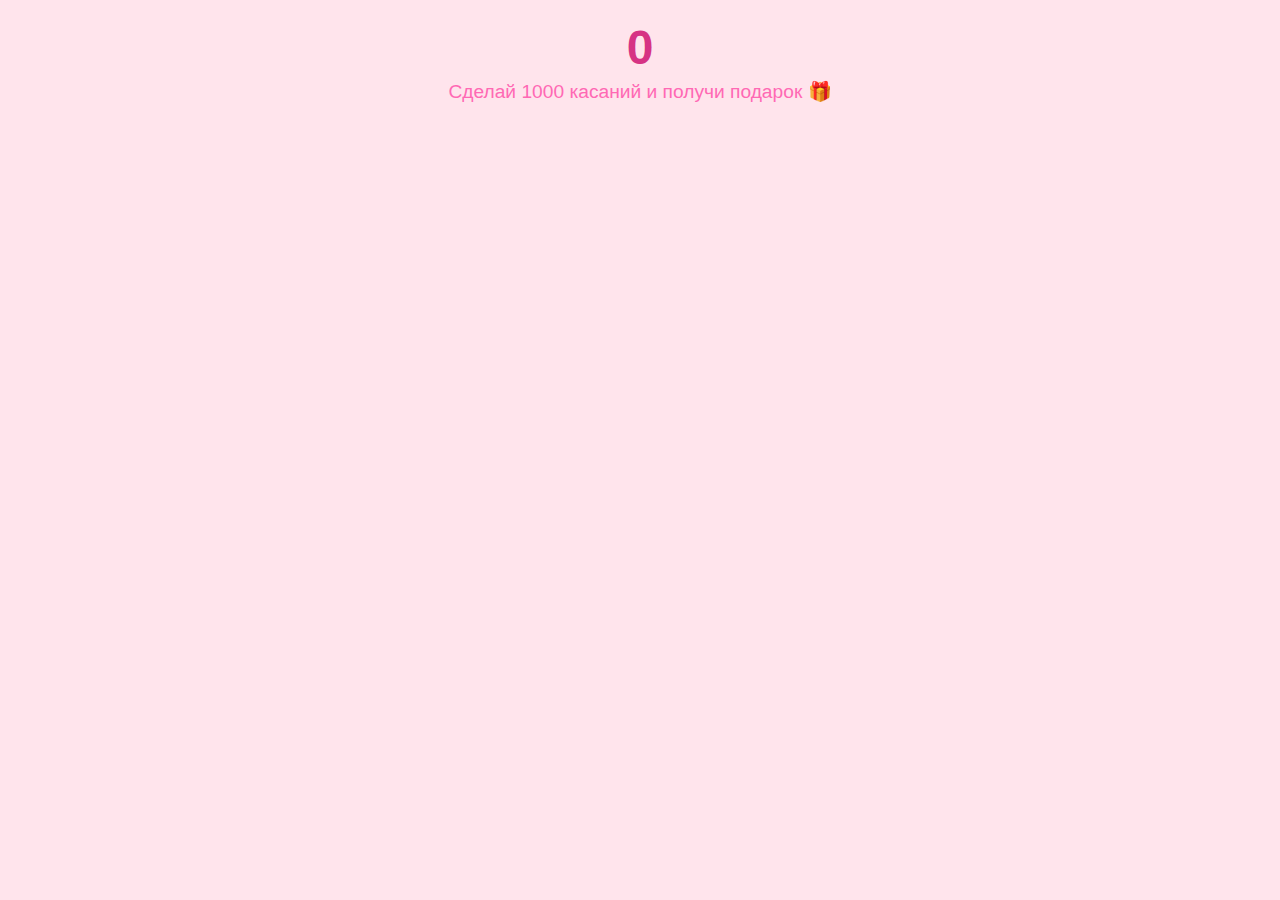
<file: index.html>
<!DOCTYPE html>
<html lang="en">
<head>
  <meta charset="UTF-8" />
  <meta name="viewport" content="width=device-width, initial-scale=1.0" />
  <title>Heart Touch Counter</title>
  <style>
    body {
      margin: 0;
      background-color: #ffe4ec;
      font-family: -apple-system, BlinkMacSystemFont, 'Segoe UI', Roboto, Helvetica, Arial, sans-serif;
      display: flex;
      justify-content: center;
      align-items: center;
      height: 100vh;
      overflow: hidden;
      position: relative;
      user-select: none;
      touch-action: manipulation;
    }

    #counter {
      position: absolute;
      top: 20px;
      font-size: 3rem;
      color: #d63384;
      text-align: center;
      width: 100%;
      font-weight: bold;
      cursor: pointer;
    }

    #gift-message {
      position: absolute;
      top: 80px;
      width: 100%;
      text-align: center;
      color: #ff69b4;
      font-size: 1.2rem;
      font-weight: 500;
    }

    .heart {
      position: absolute;
      width: 30px;
      height: 30px;
      background-color: #ff6fa9;
      transform: rotate(-45deg);
      animation: fadeOut 0.6s forwards;
    }

    .heart::before,
    .heart::after {
      content: "";
      position: absolute;
      width: 30px;
      height: 30px;
      background-color: #ff6fa9;
      border-radius: 50%;
    }

    .heart::before {
      top: -15px;
      left: 0;
    }

    .heart::after {
      left: 15px;
      top: 0;
    }

    @keyframes fadeOut {
      to {
        opacity: 0;
        transform: scale(1.5) rotate(-45deg);
      }
    }

    .modal {
      position: fixed;
      top: 50%;
      left: 50%;
      transform: translate(-50%, -50%);
      background: white;
      color: #333;
      padding: 2rem;
      border-radius: 1.5rem;
      box-shadow: 0 10px 30px rgba(0, 0, 0, 0.15);
      display: none;
      z-index: 10;
      width: 80%;
      max-width: 300px;
      text-align: center;
    }

    .modal.active {
      display: block;
    }

    .overlay {
      position: fixed;
      top: 0;
      left: 0;
      right: 0;
      bottom: 0;
      background: rgba(0, 0, 0, 0.3);
      display: none;
      z-index: 9;
    }

    .overlay.active {
      display: block;
    }
  </style>
</head>
<body>
  <div id="counter">0</div>
  <div id="gift-message">Сделай 1000 касаний и получи подарок 🎁</div>
  <div class="modal" id="modal"></div>
  <div class="overlay" id="overlay"></div>

  <script>
    let count = 0;

    function createHeart(x, y) {
      const heart = document.createElement('div');
      heart.className = 'heart';
      heart.style.left = `${x - 15}px`;
      heart.style.top = `${y - 15}px`;
      document.body.appendChild(heart);

      setTimeout(() => heart.remove(), 600);
    }

    function updateCounter() {
      const counter = document.getElementById('counter');
      counter.textContent = count;
    }

    function showModal() {
      const modal = document.getElementById('modal');
      const overlay = document.getElementById('overlay');
      modal.innerHTML = `<strong>Вы прикоснулись ${count} раз!</strong><br>Продолжай отправлять касания, чтобы получить подарок 🎁`;
      modal.classList.add('active');
      overlay.classList.add('active');
    }

    function hideModal() {
      document.getElementById('modal').classList.remove('active');
      document.getElementById('overlay').classList.remove('active');
    }

    document.getElementById('counter').addEventListener('click', showModal);
    document.getElementById('overlay').addEventListener('click', hideModal);

    document.addEventListener('touchstart', function (e) {
      if (e.touches.length > 1) return;
      const touch = e.touches[0];
      createHeart(touch.clientX, touch.clientY);
      count++;
      updateCounter();
    });
  </script>
</body>
</html>
</file>
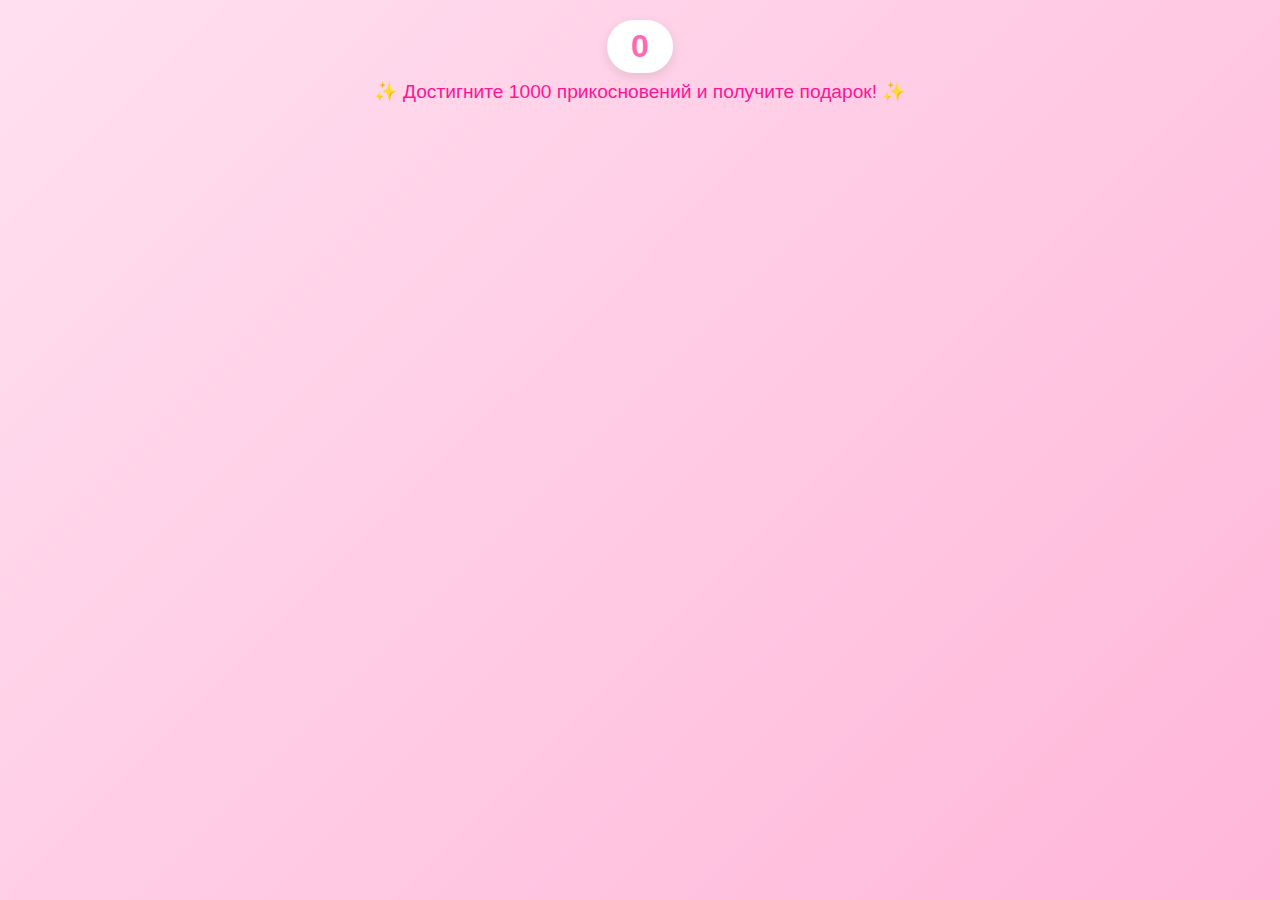
<file: index-1.html>
<!DOCTYPE html>
<html lang="ru">
<head>
  <meta charset="UTF-8">
  <meta name="viewport" content="width=device-width, initial-scale=1.0">
  <title>Touch Counter 💖</title>
  <link rel="stylesheet" href="style.css">
  <style>
    body {
      margin: 0;
      height: 100vh;
      background: linear-gradient(135deg, #ffe0f0, #ffb6d9);
      font-family: -apple-system, BlinkMacSystemFont, "Segoe UI", Roboto, Helvetica, Arial, sans-serif;
      overflow: hidden;
      display: flex;
      justify-content: center;
      align-items: center;
      position: relative;
    }
    #counter {
      position: absolute;
      top: 20px;
      left: 50%;
      transform: translateX(-50%);
      font-size: 2rem;
      color: #ff69b4;
      font-weight: bold;
      background: white;
      border-radius: 999px;
      padding: 0.5rem 1.5rem;
      box-shadow: 0 4px 12px rgba(0, 0, 0, 0.1);
      cursor: pointer;
    }
    #motivation {
      position: absolute;
      top: 80px;
      left: 50%;
      transform: translateX(-50%);
      font-size: 1.2rem;
      color: #ff1493;
      text-align: center;
      font-weight: 500;
    }
    .heart {
      position: absolute;
      width: 30px;
      height: 30px;
      background: #ff69b4;
      transform: rotate(-45deg);
      animation: fadeOut 0.8s forwards;
    }
    .heart::before,
    .heart::after {
      content: "";
      position: absolute;
      width: 30px;
      height: 30px;
      background: #ff69b4;
      border-radius: 50%;
    }
    .heart::before {
      top: -15px;
      left: 0;
    }
    .heart::after {
      left: 15px;
      top: 0;
    }
    @keyframes fadeOut {
      0% {
        opacity: 1;
        transform: scale(1) rotate(-45deg);
      }
      100% {
        opacity: 0;
        transform: scale(1.5) rotate(-45deg);
      }
    }
  </style>
</head>
<body>
  <div id="counter">0</div>
  <div id="motivation">✨ Достигните 1000 прикосновений и получите подарок! ✨</div>

  <style>
    .modal {
      position: fixed;
      top: 0;
      left: 0;
      width: 100vw;
      height: 100vh;
      background: rgba(0, 0, 0, 0.5);
      display: flex;
      align-items: center;
      justify-content: center;
      z-index: 1000;
    }
    .modal-content {
      background: white;
      padding: 2rem;
      border-radius: 1.5rem;
      box-shadow: 0 10px 25px rgba(0, 0, 0, 0.2);
      text-align: center;
      font-size: 1.2rem;
      color: #ff1493;
      max-width: 90%;
    }
    .modal-content button {
      margin-top: 1rem;
      padding: 0.5rem 1rem;
      background: #ff69b4;
      color: white;
      border: none;
      border-radius: 999px;
      cursor: pointer;
      font-size: 1rem;
    }
  </style>

  <script>
    let count = 0;
    const counter = document.getElementById("counter");

    function showModal(message) {
      const modal = document.createElement("div");
      modal.classList.add("modal");

      const content = document.createElement("div");
      content.classList.add("modal-content");
      content.innerHTML = `<p>${message}</p><button>Окей 💖</button>`;

      content.querySelector("button").addEventListener("click", () => {
        modal.remove();
      });

      modal.appendChild(content);
      document.body.appendChild(modal);
    }

    function handleTouch(e) {
      const touch = e.touches ? e.touches[0] : e;
      if (touch.target === counter) return;

      count++;
      counter.textContent = count;

      const heart = document.createElement("div");
      heart.classList.add("heart");
      heart.style.left = `${touch.clientX - 15}px`;
      heart.style.top = `${touch.clientY - 15}px`;
      document.body.appendChild(heart);

      setTimeout(() => {
        heart.remove();
      }, 800);

      if (count === 1000) {
        setTimeout(() => {
          showModal("🎁 Ура! Вы достигли 1000 прикосновений и получаете подарок! 🎉");
        }, 100);
      }
    }

    window.addEventListener("click", handleTouch);
    window.addEventListener("touchstart", handleTouch);

    counter.addEventListener("click", function(e) {
      e.stopPropagation();
      showModal(\`Вы прикоснулись \${count} раз\${count % 10 === 1 && count % 100 !== 11 ? '' : (count % 10 >= 2 && count % 10 <= 4 && (count % 100 < 10 || count % 100 >= 20) ? 'а' : 'ов')}!<br>Продолжайте отправлять касания, чтобы получить подарок 💝\`);
    });

    counter.addEventListener("touchstart", function(e) {
      e.stopPropagation();
      showModal(\`Вы прикоснулись \${count} раз\${count % 10 === 1 && count % 100 !== 11 ? '' : (count % 10 >= 2 && count % 10 <= 4 && (count % 100 < 10 || count % 100 >= 20) ? 'а' : 'ов')}!<br>Продолжайте отправлять касания, чтобы получить подарок 💝\`);
    });
  </script>
</body>
</html>
</file>
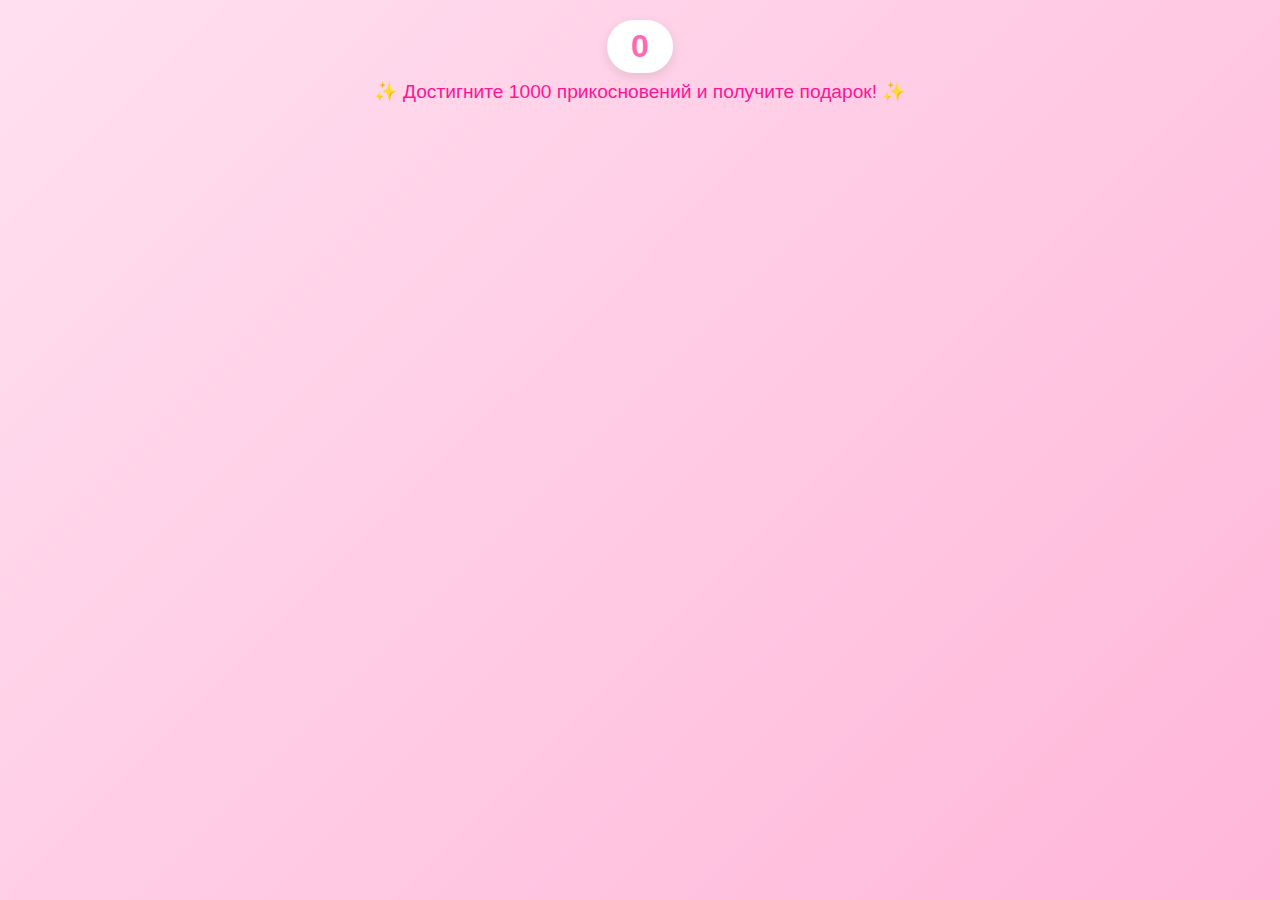
<file: index-3.html>
<!DOCTYPE html>
<html lang="ru">
<head>
  <meta charset="UTF-8">
  <meta name="viewport" content="width=device-width, initial-scale=1.0">
  <title>Touch Counter 💖</title>
  <style>
    body {
      margin: 0;
      height: 100vh;
      background: linear-gradient(135deg, #ffe0f0, #ffb6d9);
      font-family: -apple-system, BlinkMacSystemFont, "Segoe UI", Roboto, Helvetica, Arial, sans-serif;
      overflow: hidden;
      display: flex;
      justify-content: center;
      align-items: center;
      position: relative;
    }
    #counter {
      position: absolute;
      top: 20px;
      left: 50%;
      transform: translateX(-50%);
      font-size: 2rem;
      color: #ff69b4;
      font-weight: bold;
      background: white;
      border-radius: 999px;
      padding: 0.5rem 1.5rem;
      box-shadow: 0 4px 12px rgba(0, 0, 0, 0.1);
      cursor: pointer;
    }
    #motivation {
      position: absolute;
      top: 80px;
      left: 50%;
      transform: translateX(-50%);
      font-size: 1.2rem;
      color: #ff1493;
      text-align: center;
      font-weight: 500;
    }
    .heart {
      position: absolute;
      width: 30px;
      height: 30px;
      background: #ff69b4;
      transform: rotate(-45deg);
      animation: fadeOut 0.8s forwards;
    }
    .heart::before,
    .heart::after {
      content: "";
      position: absolute;
      width: 30px;
      height: 30px;
      background: #ff69b4;
      border-radius: 50%;
    }
    .heart::before {
      top: -15px;
      left: 0;
    }
    .heart::after {
      left: 15px;
      top: 0;
    }
    @keyframes fadeOut {
      0% {
        opacity: 1;
        transform: scale(1) rotate(-45deg);
      }
      100% {
        opacity: 0;
        transform: scale(1.5) rotate(-45deg);
      }
    }
  </style>
  <style>
    .modal {
      position: fixed;
      top: 0;
      left: 0;
      width: 100vw;
      height: 100vh;
      background: rgba(0, 0, 0, 0.5);
      display: flex;
      align-items: center;
      justify-content: center;
      z-index: 1000;
    }
    .modal-content {
      background: white;
      padding: 2rem;
      border-radius: 1.5rem;
      box-shadow: 0 10px 25px rgba(0, 0, 0, 0.2);
      text-align: center;
      font-size: 1.2rem;
      color: #ff1493;
      max-width: 90%;
    }
    .modal-content button {
      margin-top: 1rem;
      padding: 0.5rem 1rem;
      background: #ff69b4;
      color: white;
      border: none;
      border-radius: 999px;
      cursor: pointer;
      font-size: 1rem;
    }
  </style>
</head>
<body>
  <div id="counter">0</div>
  <div id="motivation">✨ Достигните 1000 прикосновений и получите подарок! ✨</div>
  <script>
    let count = 0;
    const counter = document.getElementById("counter");

    function showModal(message) {
      const modal = document.createElement("div");
      modal.classList.add("modal");

      const content = document.createElement("div");
      content.classList.add("modal-content");
      content.innerHTML = `<p>${message}</p><button>Окей 💖</button>`;

      content.querySelector("button").addEventListener("click", () => {
        modal.remove();
      });

      modal.appendChild(content);
      document.body.appendChild(modal);
    }

    function handleTouch(e) {
      const touch = e.touches ? e.touches[0] : e;
      if (touch.target === counter) return;

      count++;
      counter.textContent = count;

      const heart = document.createElement("div");
      heart.classList.add("heart");
      heart.style.left = `${touch.clientX - 15}px`;
      heart.style.top = `${touch.clientY - 15}px`;
      document.body.appendChild(heart);

      setTimeout(() => {
        heart.remove();
      }, 800);

      if (count === 1000) {
        setTimeout(() => {
          showModal("🎁 Ура! Вы достигли 1000 прикосновений и получаете подарок! 🎉");
        }, 100);
      }
    }

    window.addEventListener("click", handleTouch);
    window.addEventListener("touchstart", handleTouch);

    counter.addEventListener("click", function(e) {
      e.stopPropagation();
      showModal(`Вы прикоснулись ${count} раз${count % 10 === 1 && count % 100 !== 11 ? '' : (count % 10 >= 2 && count % 10 <= 4 && (count % 100 < 10 || count % 100 >= 20) ? 'а' : 'ов')}!<br>Продолжайте отправлять касания, чтобы получить подарок 💝`);
    });

    counter.addEventListener("touchstart", function(e) {
      e.stopPropagation();
      showModal(`Вы прикоснулись ${count} раз${count % 10 === 1 && count % 100 !== 11 ? '' : (count % 10 >= 2 && count % 10 <= 4 && (count % 100 < 10 || count % 100 >= 20) ? 'а' : 'ов')}!<br>Продолжайте отправлять касания, чтобы получить подарок 💝`);
    });
  </script>
</body>
</html>
</file>
<file: style.css>
<style>
  body {
    margin: 0;
    height: 100vh;
    background: linear-gradient(135deg, #ffe0f0, #ffb6d9);
    font-family: -apple-system, BlinkMacSystemFont, "Segoe UI", Roboto, Helvetica, Arial, sans-serif;
    overflow: hidden;
    display: flex;
    justify-content: center;
    align-items: center;
    position: relative;
  }
  #counter {
    position: absolute;
    top: 20px;
    left: 50%;
    transform: translateX(-50%);
    font-size: 2rem;
    color: #ff69b4;
    font-weight: bold;
    background: white;
    border-radius: 999px;
    padding: 0.5rem 1.5rem;
    box-shadow: 0 4px 12px rgba(0, 0, 0, 0.1);
    cursor: pointer;
  }
  #motivation {
    position: absolute;
    top: 80px;
    left: 50%;
    transform: translateX(-50%);
    font-size: 1.2rem;
    color: #ff1493;
    text-align: center;
    font-weight: 500;
  }
  .heart {
    position: absolute;
    width: 30px;
    height: 30px;
    background: #ff69b4;
    transform: rotate(-45deg);
    animation: fadeOut 0.8s forwards;
  }
  .heart::before,
  .heart::after {
    content: "";
    position: absolute;
    width: 30px;
    height: 30px;
    background: #ff69b4;
    border-radius: 50%;
  }
  .heart::before {
    top: -15px;
    left: 0;
  }
  .heart::after {
    left: 15px;
    top: 0;
  }
  @keyframes fadeOut {
    0% {
      opacity: 1;
      transform: scale(1) rotate(-45deg);
    }
    100% {
      opacity: 0;
      transform: scale(1.5) rotate(-45deg);
    }
  }
  .modal {
    position: fixed;
    top: 0;
    left: 0;
    width: 100vw;
    height: 100vh;
    background: rgba(0, 0, 0, 0.5);
    display: flex;
    align-items: center;
    justify-content: center;
    z-index: 1000;
  }
  .modal-content {
    background: white;
    padding: 2rem;
    border-radius: 1.5rem;
    box-shadow: 0 10px 25px rgba(0, 0, 0, 0.2);
    text-align: center;
    font-size: 1.2rem;
    color: #ff1493;
    max-width: 90%;
  }
  .modal-content button {
    margin-top: 1rem;
    padding: 0.5rem 1rem;
    background: #ff69b4;
    color: white;
    border: none;
    border-radius: 999px;
    cursor: pointer;
    font-size: 1rem;
  }
</style>
</file>
